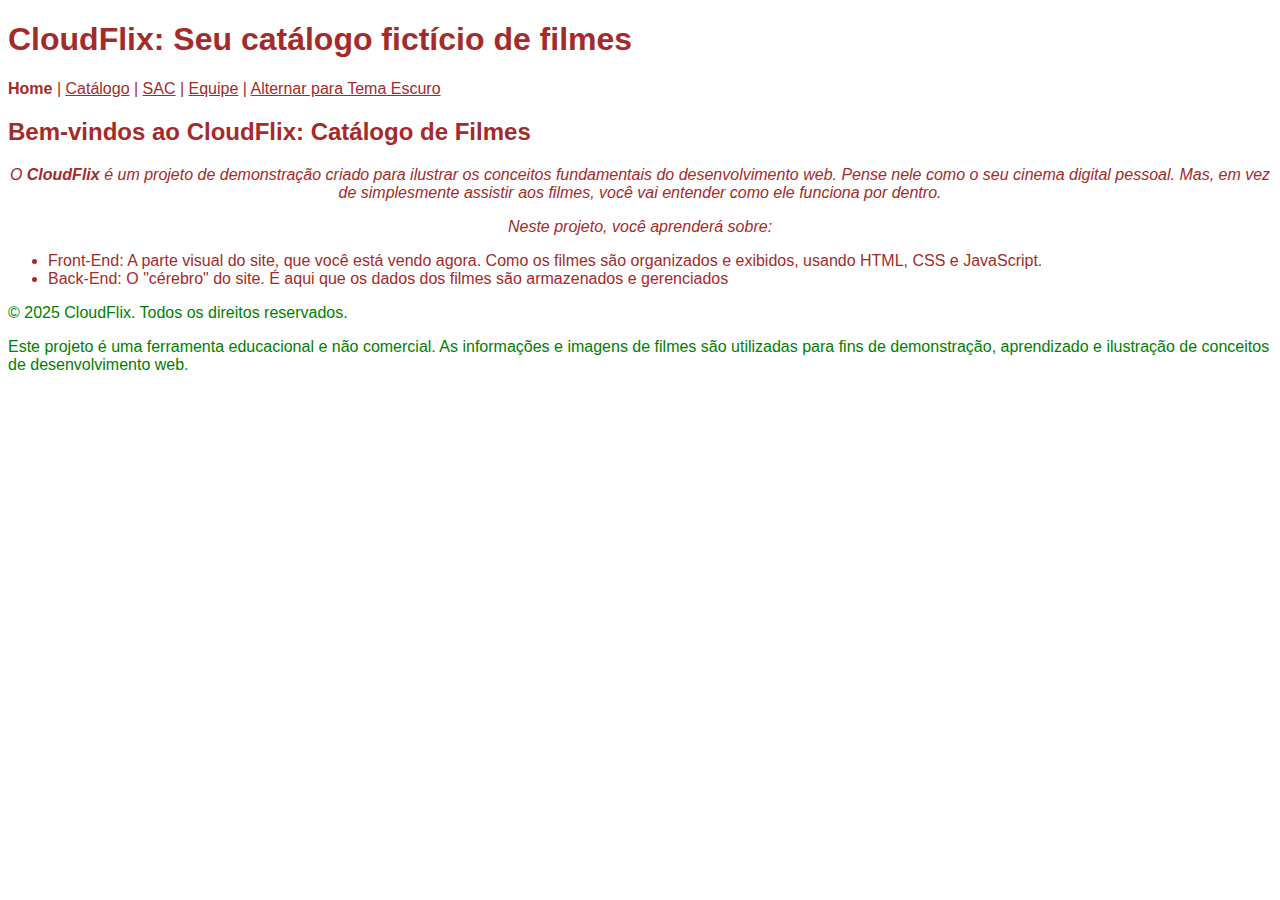
<file: index.html>
<!DOCTYPE html>
<html lang="pt-BR">
<head>
    <meta charset="UTF-8">
    <meta name="viewport" content="width=device-width, initial-scale=1.0">
    <title>CloudFlix</title>
    <link rel="stylesheet" href="css/style.css">
</head>
<body> 
    <header>
        <h1>CloudFlix: Seu catálogo fictício de filmes</h1>
    </header>
    <nav>
        <b>Home</b> |
        <a href="catalogo.html">Catálogo</a> |
        <a href="sac.html">SAC</a> |
        <a id="nav-equipe" href="equipe.html">Equipe</a> | 
        <a id="alternaTema" href="#">Alternar para Tema Escuro</a> 
    </nav>
    <main>
        <h2>Bem-vindos ao CloudFlix: Catálogo de Filmes</h2>
        <p>
            O <strong>CloudFlix</strong> é um projeto de demonstração criado para ilustrar os conceitos fundamentais do desenvolvimento web. Pense nele como o seu cinema digital pessoal. Mas, em vez de simplesmente assistir aos filmes, você vai entender como ele funciona por dentro.
        </p>
        <p>Neste projeto, você aprenderá sobre:</p>
        <ul>
            <li>
                Front-End: A parte visual do site, que você está vendo agora. Como os filmes são organizados e exibidos, usando HTML, CSS e JavaScript.
            </li>
            <li>
                Back-End: O "cérebro" do site. É aqui que os dados dos filmes são armazenados e gerenciados
            </li>
        </ul>
    </main>
    <footer class="texto-do-rodape">
        <p>© 2025 CloudFlix. Todos os direitos reservados.</p>

        <p>Este projeto é uma ferramenta educacional e não comercial. As informações e imagens de filmes são utilizadas para fins de demonstração, aprendizado e ilustração de conceitos de desenvolvimento web.</p>
    </footer>
    <script src="js/tema.js"></script>
</body>
</html>
</file>
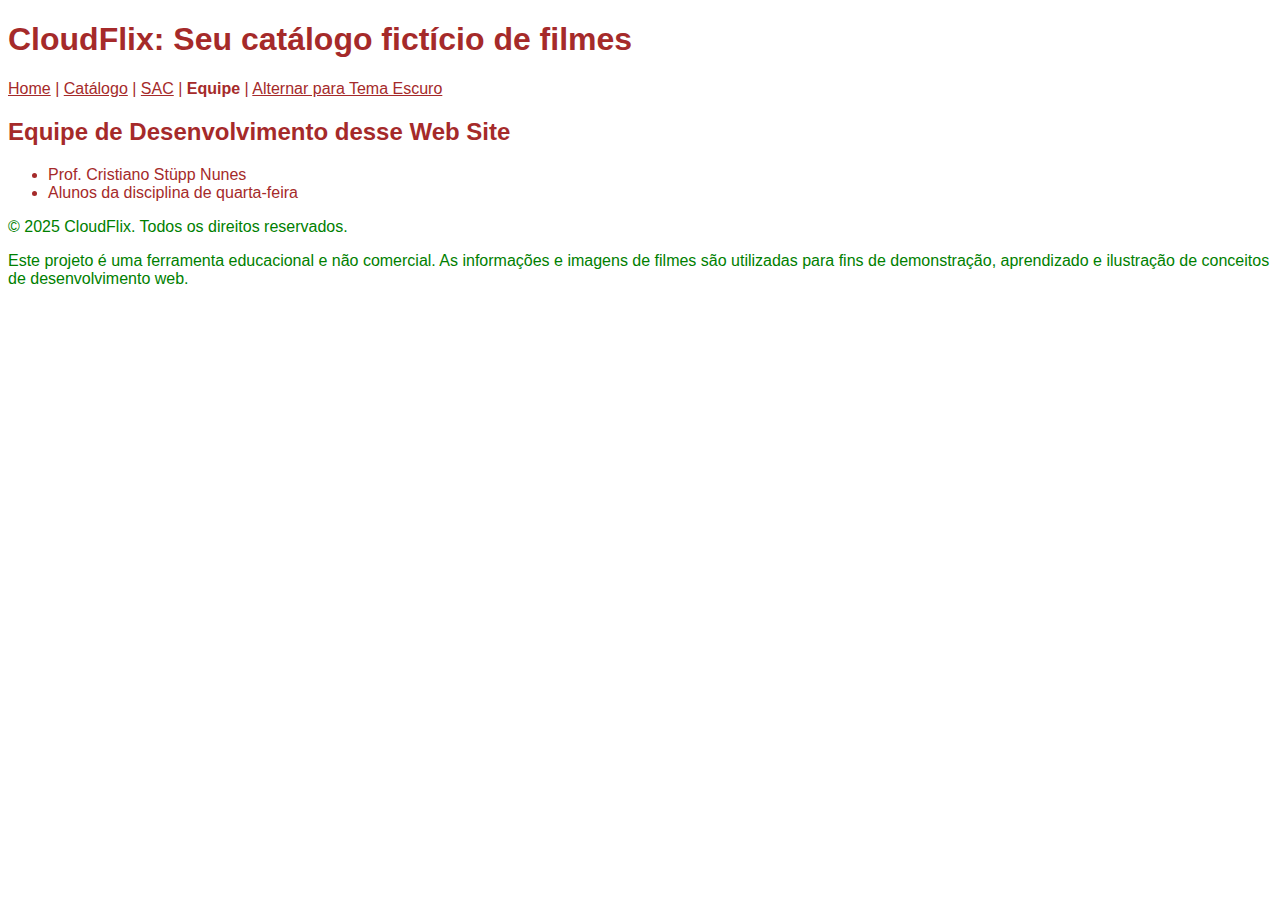
<file: equipe.html>
<!DOCTYPE html>
<html lang="pt-BR">
<head>
    <meta charset="UTF-8">
    <meta name="viewport" content="width=device-width, initial-scale=1.0">
    <title>CloudFlix</title>
    <link rel="stylesheet" href="css/style.css">
</head>
<body>
    <header>
        <h1>CloudFlix: Seu catálogo fictício de filmes</h1>
    </header>
    <nav>
        <a href="index.html">Home</a> |
        <a href="catalogo.html">Catálogo</a> |
        <a href="sac.html">SAC</a> |
        <b>Equipe</b> | 
        <a id="alternaTema" href="#">Alternar para Tema Escuro</a> 
    </nav>
    <main>
        <h2>Equipe de Desenvolvimento desse Web Site</h2>
        <ul>
            <li>Prof. Cristiano Stüpp Nunes</li>
            <li>Alunos da disciplina de quarta-feira</li>
        </ul>
    </main>
    <footer>
        <p>
            © 2025 CloudFlix. Todos os direitos reservados.
        </p>
        <p>
            Este projeto é uma ferramenta educacional e não comercial. As informações e imagens de filmes são utilizadas para fins de demonstração, aprendizado e ilustração de conceitos de desenvolvimento web.
        </p>
    </footer>
    <script src="js/tema.js"></script>
</body>
</html>
</file>
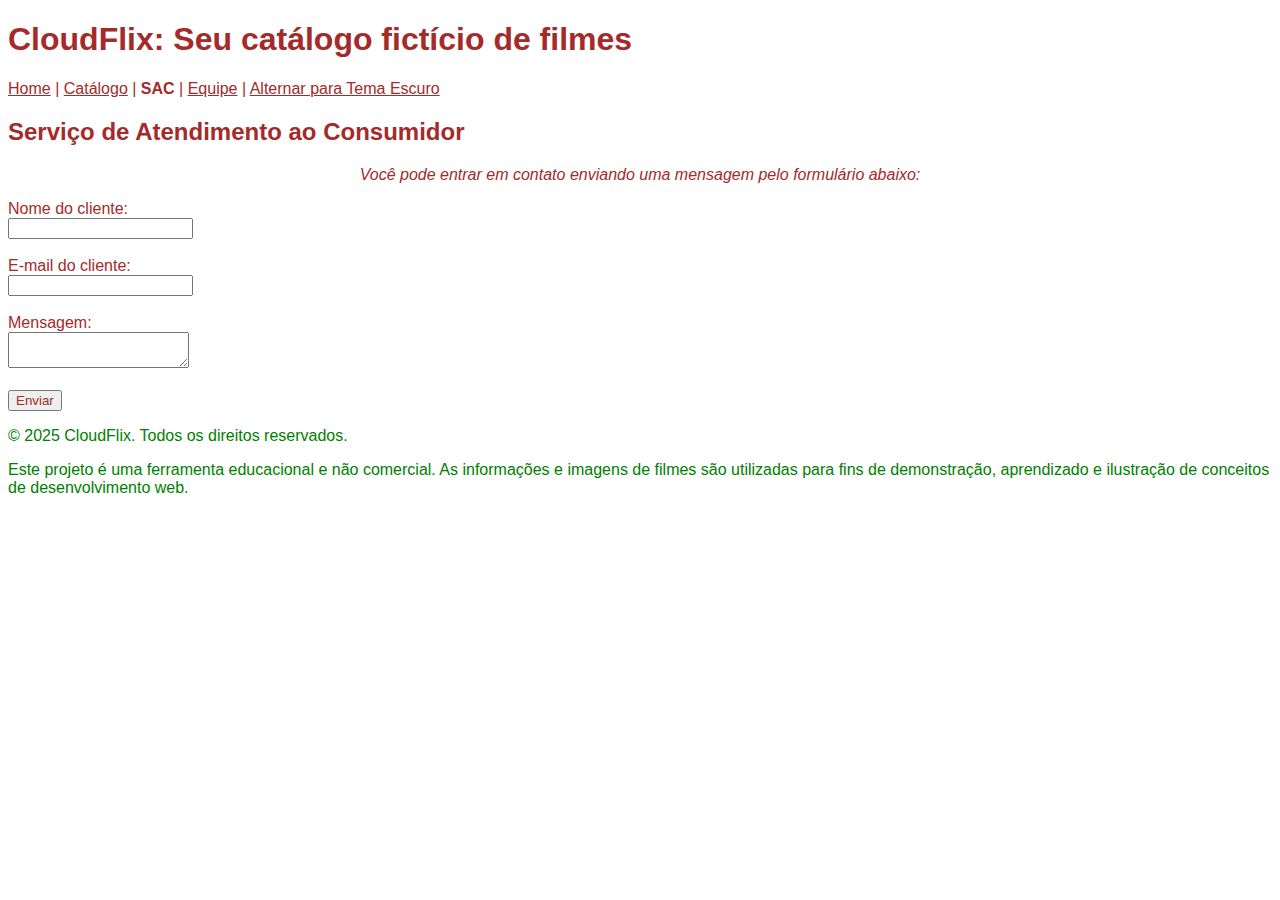
<file: sac.html>
<!DOCTYPE html>
<html lang="pt-BR">
<head>
    <meta charset="UTF-8">
    <meta name="viewport" content="width=device-width, initial-scale=1.0">
    <title>CloudFlix</title>
    <link rel="stylesheet" href="css/style.css">
</head>
<body>
    <header>
        <h1>CloudFlix: Seu catálogo fictício de filmes</h1>
    </header>
    <nav>
        <a href="index.html">Home</a> |
        <a href="catalogo.html">Catálogo</a> |
        <b>SAC</b> |
        <a id="nav-equipe" href="equipe.html">Equipe</a> | 
        <a id="alternaTema" href="#">Alternar para Tema Escuro</a> 
    </nav>
    <main>
        <h2>Serviço de Atendimento ao Consumidor</h2>
        <p>Você pode entrar em contato enviando uma mensagem pelo formulário abaixo:</p>
        <form action="" method="post">
            <label for="id_nome">Nome do cliente:</label><br>
            <input type="text" name="nome" id="id_nome"><br><br>

            <label for="id_email">E-mail do cliente:</label><br> 
            <input type="text" name="email" id="id_email"><br><br>

            <label for="id_mensagem">Mensagem:</label><br>
            <textarea name="mensagem" id="id_mensagem"></textarea><br><br>
            <button type="submit">Enviar</button>
        </form>

    </main>
    <footer class="texto-do-rodape">
        <p>© 2025 CloudFlix. Todos os direitos reservados.</p>

        <p>Este projeto é uma ferramenta educacional e não comercial. As informações e imagens de filmes são utilizadas para fins de demonstração, aprendizado e ilustração de conceitos de desenvolvimento web.</p>
    </footer>
    <script src="js/script.js"></script>
    <script src="js/tema.js"></script>
</body>
</html>
</file>
<file: css/style.css>
* {
    font-family: Arial, Helvetica, sans-serif;
    color: brown;
}
main p {
    text-align: center;
    font-style: italic;
}
p.paragrafo-cinza {
    color: gray;
    font-size: x-small;
}
#p1 {
    background-color: aquamarine;
    font-weight: bolder;
}
footer p {
    color: green;
}
</file>
